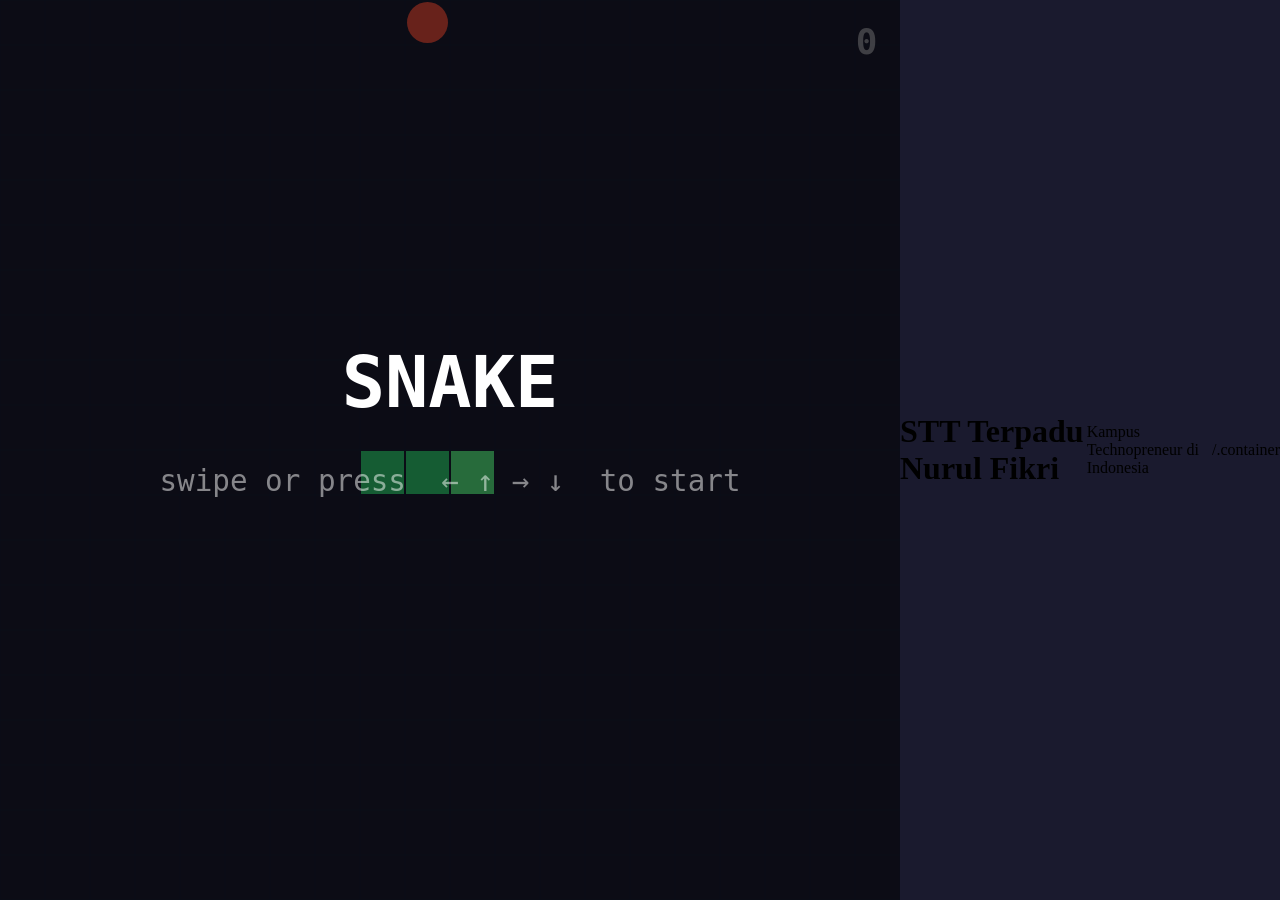
<file: index.html>
<!DOCTYPE html>
<html lang="en">
<head>
  <meta charset="UTF-8">
  <meta name="viewport" content="width=device-width, initial-scale=1">
  <title>Snake</title>
  <link rel="stylesheet" href="style.css">
</head>
<body>
  <canvas id="canvas"></canvas>
  <script src="render.js"></script><!-- defines canvas, ctx, draw() -->
  <script src="input.js"></script><!-- attaches keyboard + touch listeners -->
  <script src="game.js"></script> <!-- state, loop, boot -->

</body>
</html>
<div id="id"></div>
</div class="container">
<h1>STT Terpadu Nurul Fikri</h1>
<p>Kampus Technopreneur di Indonesia<p>
</div>/.container
</file>
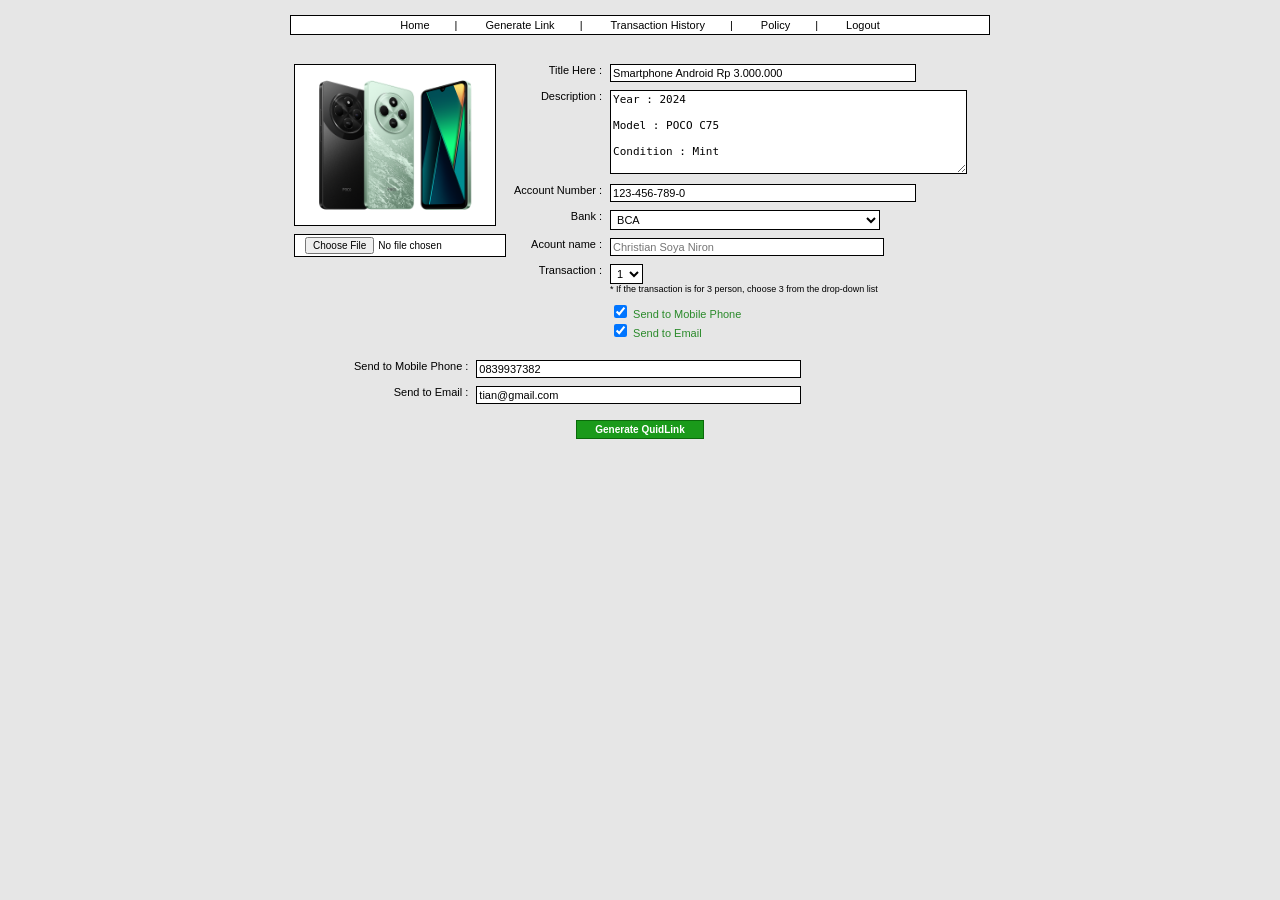
<file: praktikum p4/index.html>
<!DOCTYPE html>
<html>
<head>
  <meta charset="UTF-8">
  <meta name="viewport" content="width=device-width, initial-scale=1">
  <title></title>
</head>
<body>
<!DOCTYPE html>
<html lang="id">
<head>
  <meta charset="UTF-8">
  <title>Form Pemesanan Barang</title>
  <style>
    body { background: #e6e6e6; font-family: Arial, sans-serif; font-size: 11px; margin: 0; padding: 15px; }
    .halaman { width: 700px; margin: 0 auto; }
    .nav { border: 1px solid #000; background: #fff; text-align: center; padding: 3px 0; margin-bottom: 25px; }
    .nav a { color: #000; text-decoration: none; margin: 0 25px; }
    table.utama td { vertical-align: top; padding: 4px; }
    td.label { text-align: right; white-space: nowrap; }
    input[type=text], input[type=email], textarea, select { border: 1px solid #000; background: #fff; font-size: 11px; padding: 2px; }
    .gambar { border: 1px solid #000; background: #fff; width: 200px; height: 160px; display: block; }
    .upload { border: 1px solid #000; background: #fff; padding: 2px 10px; margin-top: 8px; font-size: 10px; }
    .catatan { font-size: 9px; }
    .tombol { background: #1a9a1a; color: #fff; border: 1px solid #0a6a0a; font-size: 10px; font-weight: bold; padding: 3px 18px; }
    .hijau { color: #2a8a2a; }
    .tengah { text-align: center; }
  </style>
</head>
<body>
  <div class="halaman">

    <!-- Navigasi -->
    <div class="nav">
      <a href="#">Home</a>|
      <a href="#">Generate Link</a>|
      <a href="#">Transaction History</a>|
      <a href="#">Policy</a>|
      <a href="#">Logout</a>
    </div>

    <form action="#" method="post" enctype="multipart/form-data">
      <table class="utama" cellspacing="0">
        <tr>
          <!-- Kiri: gambar + tombol upload -->
          <td rowspan="8" style="width:210px;">
            <img class="gambar" src="/foto.jpg" alt="Gambar HP yang dijual">
            <input type="file" name="gambar" accept="image/*" class="upload">
          </td>

          <td class="label"><label for="title">Title Here :</label></td>
          <td><input type="text" id="title" name="title" value="Smartphone Android Rp 3.000.000" size="45"></td>
        </tr>
        <tr>
          <td class="label"><label for="deskripsi">Description :</label></td>
          <td><textarea id="deskripsi" name="deskripsi" rows="6" cols="48">Year : 2024

Model : POCO C75

Condition : Mint</textarea></td>
        </tr>
        <tr>
          <td class="label"><label for="no_rek">Account Number :</label></td>
          <td><input type="text" id="no_rek" name="no_rek" value="123-456-789-0" size="45"></td>
        </tr>
        <tr>
          <td class="label"><label for="bank">Bank :</label></td>
          <td>
            <select id="bank" name="bank" style="width:270px;">
              <option value="BCA" selected>BCA</option>
              <option value="bca">BCA</option>
              <option value="bni">BNI</option>
              <option value="mandiri">Mandiri</option>
            </select>
          </td>
        </tr>
        <tr>
          <td class="label"><label for="pemilik">Acount name :</label></td>
          <td><input type="text" id="pemilik" name="pemilik" placeholder="Christian Soya Niron
          
        
       " size="40"></td>
        </tr>
        <tr>
          <td class="label"><label for="transaksi">Transaction :</label></td>
          <td>
            <select id="transaksi" name="transaksi">
              <option value="1">1</option>
              <option value="2">2</option>
              <option value="3">3</option>
            </select>
            <div class="catatan">* If the transaction is for 3 person, choose 3 from the drop-down list</div>
          </td>
        </tr>
        <tr>
          <td></td>
          <td class="hijau">
            <input type="checkbox" id="kirim_hp" name="kirim_hp" checked>
            <label for="kirim_hp">Send to Mobile Phone</label><br>
            <input type="checkbox" id="kirim_email" name="kirim_email" checked>
            <label for="kirim_email">Send to Email</label>
          </td>
        </tr>
      </table>

      <br>

      <table class="utama" cellspacing="0" style="margin-left:60px;">
        <tr>
          <td class="label"><label for="hp">Send to Mobile Phone :</label></td>
          <td><input type="text" id="hp" name="hp" value="0839937382" size="48"></td>
        </tr>
        <tr>
          <td class="label"><label for="email">Send to Email :</label></td>
          <td><input type="email" id="email" name="email" multiple value="tian@gmail.com" size="48"></td>
        </tr>
      </table>

      <br>
      <div class="tengah">
        <input type="submit" class="tombol" value="Generate QuidLink">
      </div>
    </form>

  </div>
</body>
</html>
</body>

</html>
</file>
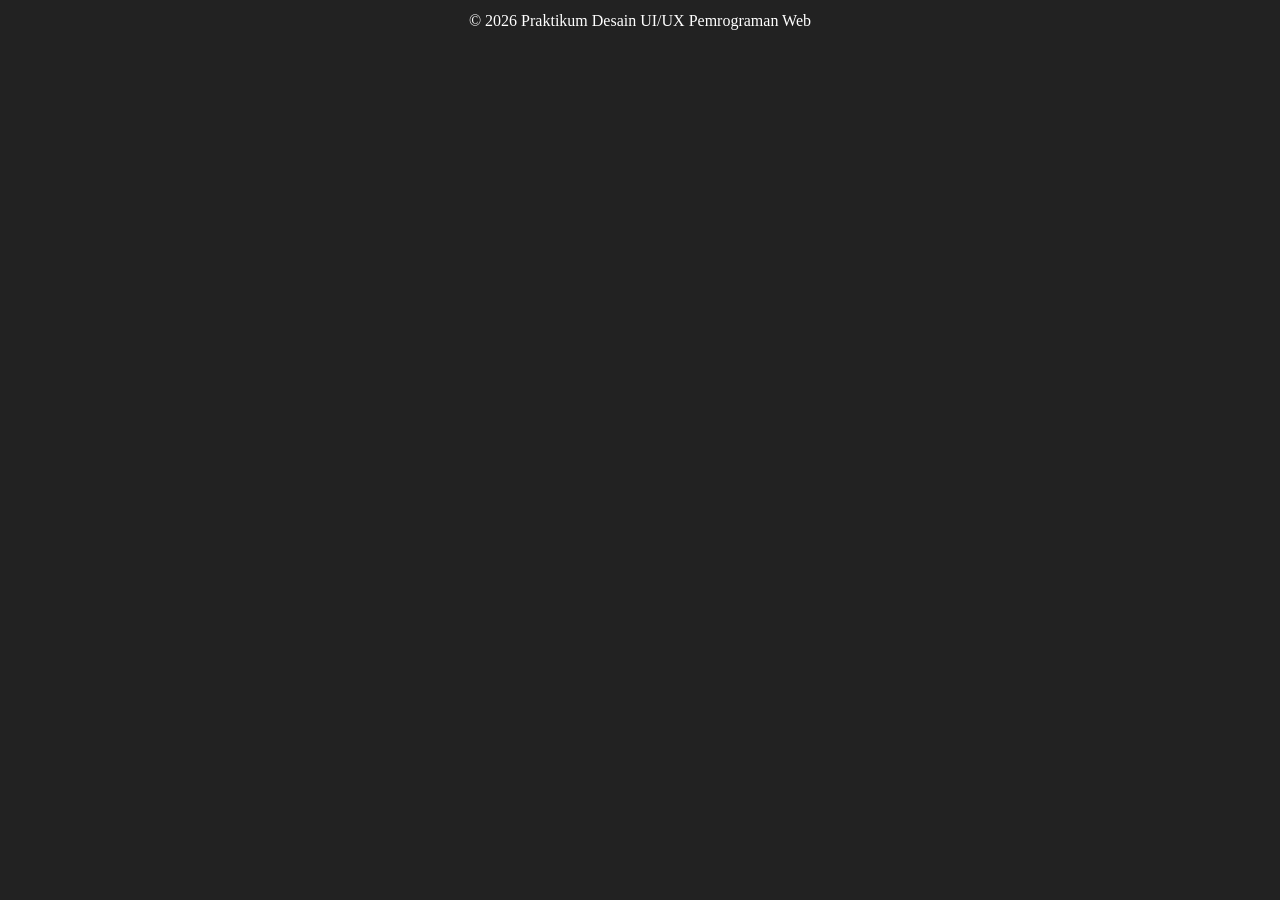
<file: praktikum 3/footer.html>
<!DOCTYPE html>
<html lang="id">
<head>
    <meta charset="UTF-8">
    <title>Footer</title>
</head>
<body bgcolor="#222222" text="#ffffff">
    <p align="center" style="margin: 12px 0;">&copy; 2026 Praktikum Desain UI/UX Pemrograman Web</p>
</body>
</html>
</file>
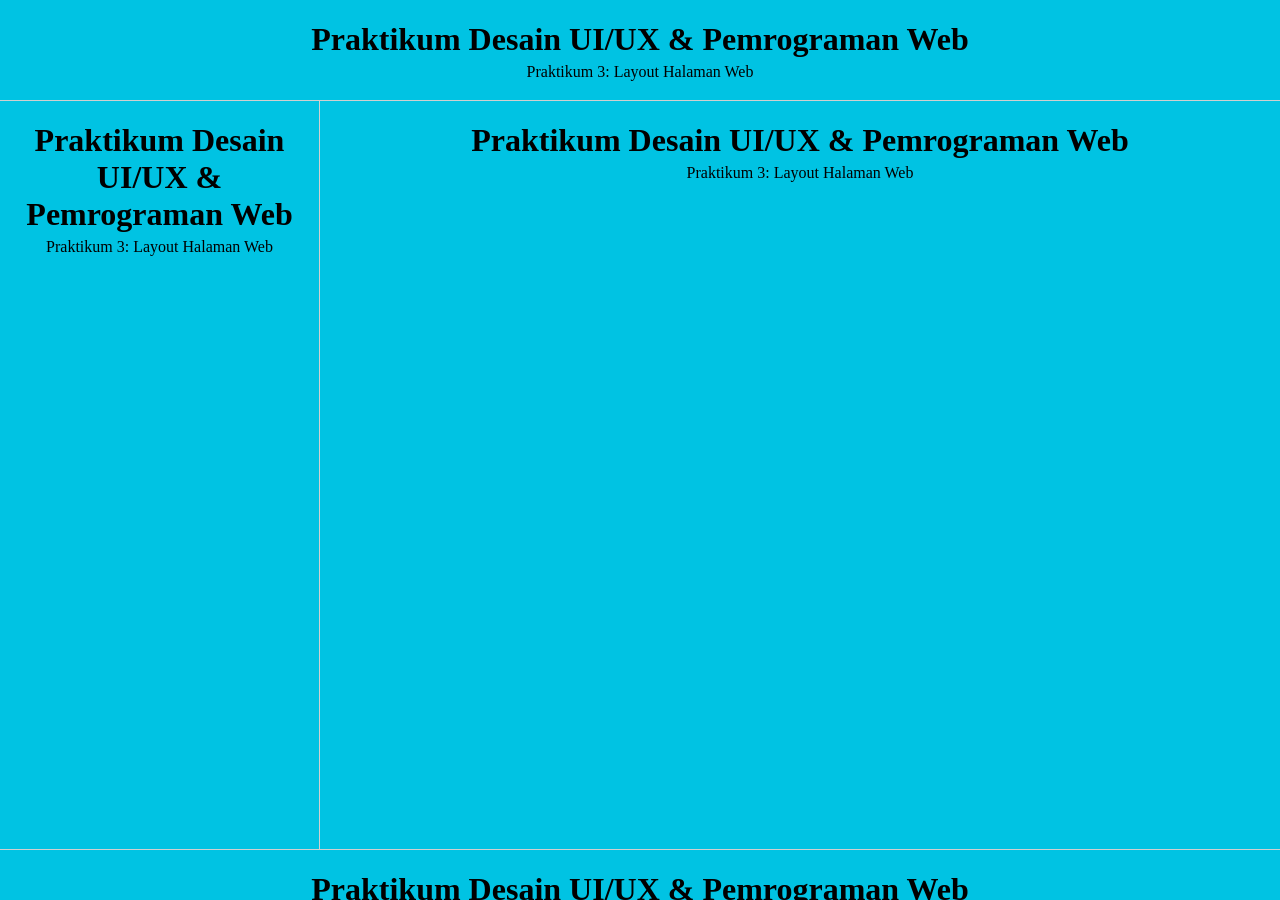
<file: praktikum 3/form.html>
<!DOCTYPE html>
<html lang="en">
<head>
    <meta charset="UTF-8">
    <meta name="viewport" content="width=device-width, initial-scale=1.0">
    <title>Document</title>
</head>

<frameset rows="100, *, 50" frameborder="1" border="1" framespacing="1">

    <!-- Header -->
    <frame src="header.html" name="headerframe" scrolling="no">

    <!-- Sidebar & Main Content -->
    <frameset cols="25%, 75%">
        <frame src="header.html"/praktikum 3/sidebar.html="menuframe">
        <frame src="header.html" /praktikum 3/main.html="showframe">
    </frameset>

    <!-- Footer -->
    <frame src="header.html" /praktikum 3/header.html="footerframe">

</frameset>
</html>
</file>
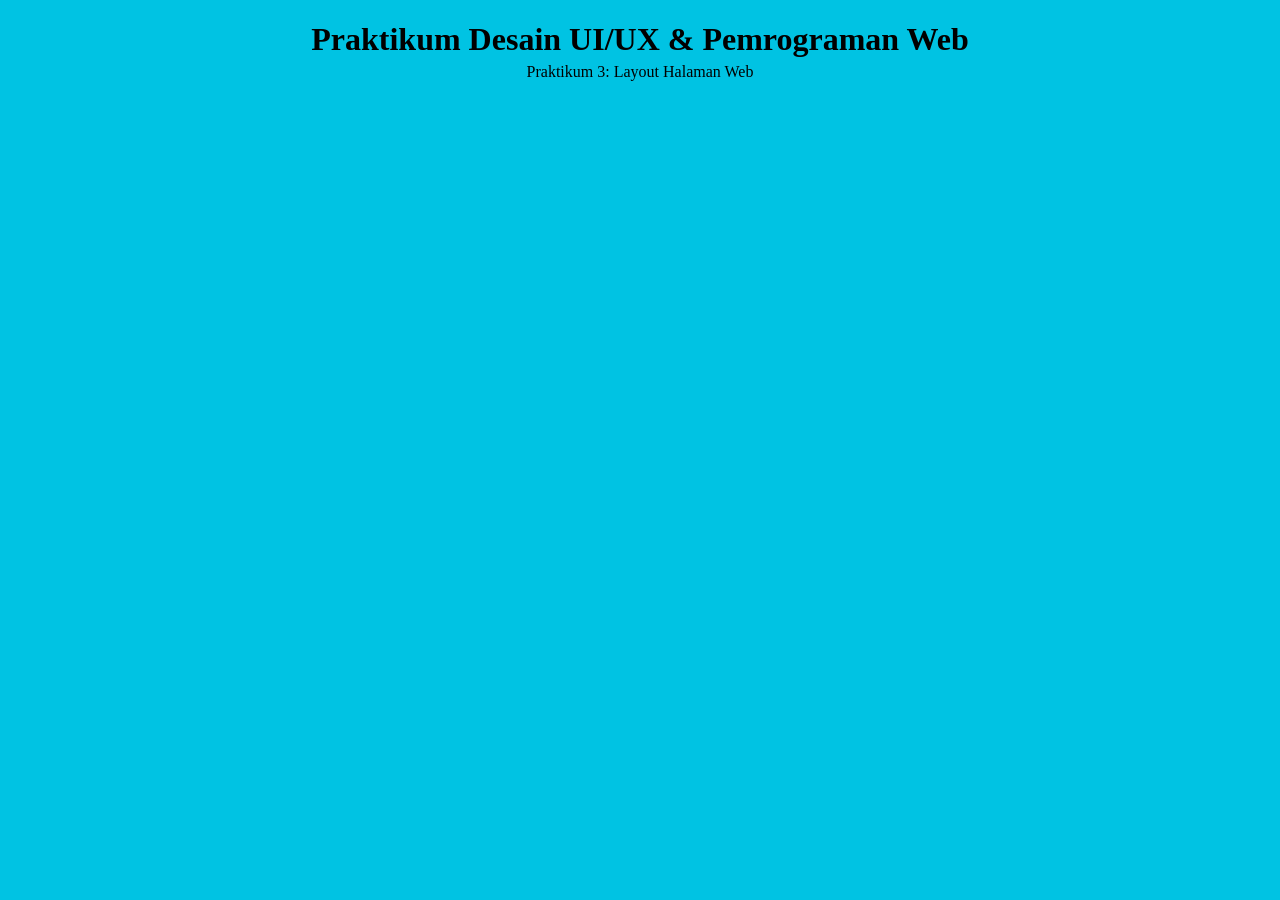
<file: praktikum 3/header.html>
<!DOCTYPE html>
<html lang="id">
<head>
    <meta charset="UTF-8">
    <title>Header</title>
</head>
<body bgcolor="#00c3e3">
    <h1 align="center" style="margin-bottom: 5px;">Praktikum Desain UI/UX & Pemrograman Web</h1>
    <p align="center" style="margin-top: 0;">Praktikum 3: Layout Halaman Web</p>
</body>
</html>
</file>
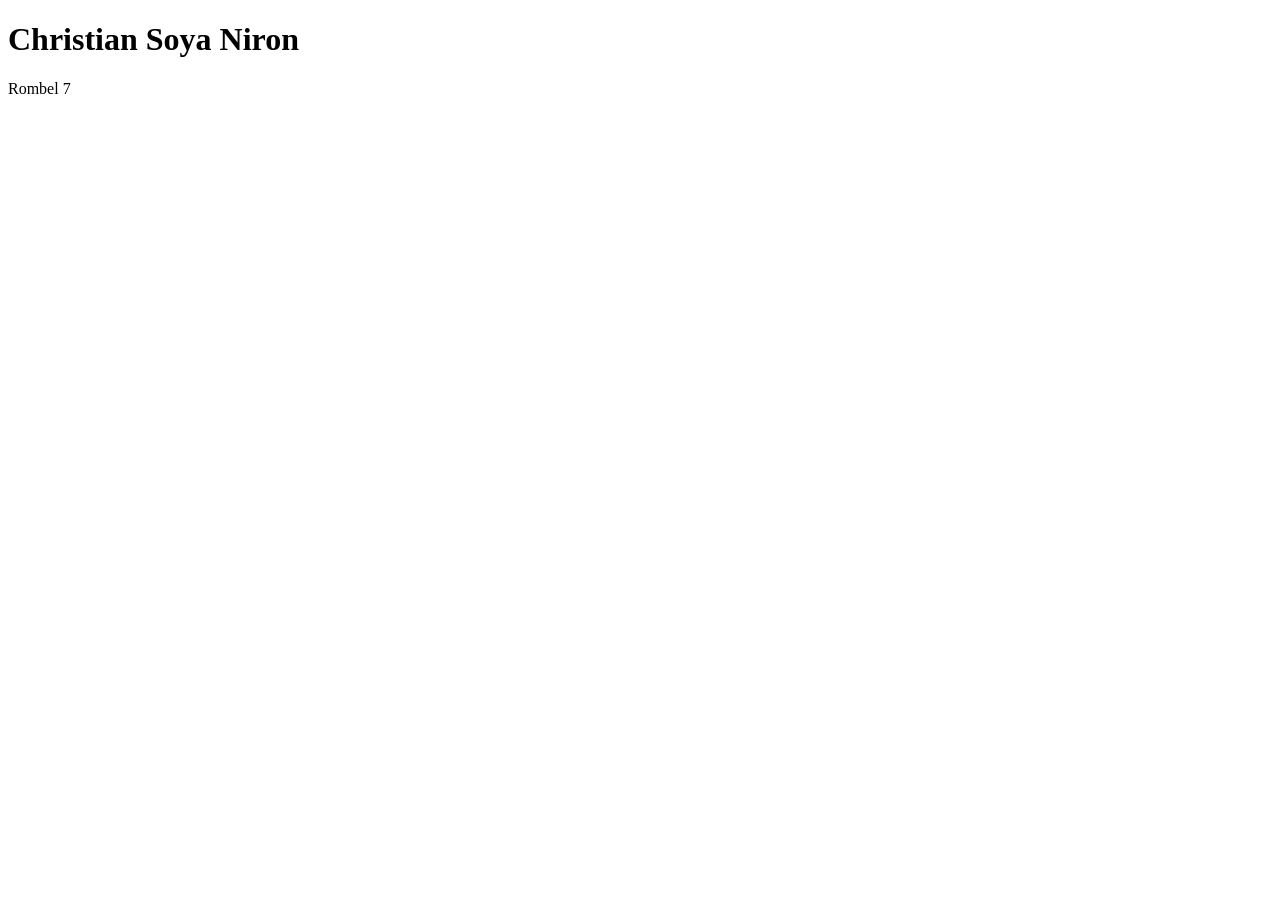
<file: praktikum 3/main.html>
<!DOCTYPE html>
<html lang="id">
<head>
    <meta charset="UTF-8">
    <meta name="viewport" content="width=device-width, initial-scale=1.0">
    <title>Profil Mahasiswa</title>
</head>
<body>

    <h1>Christian Soya Niron</h1>
    <p>Rombel 7</p>

</body>
</html>
</file>
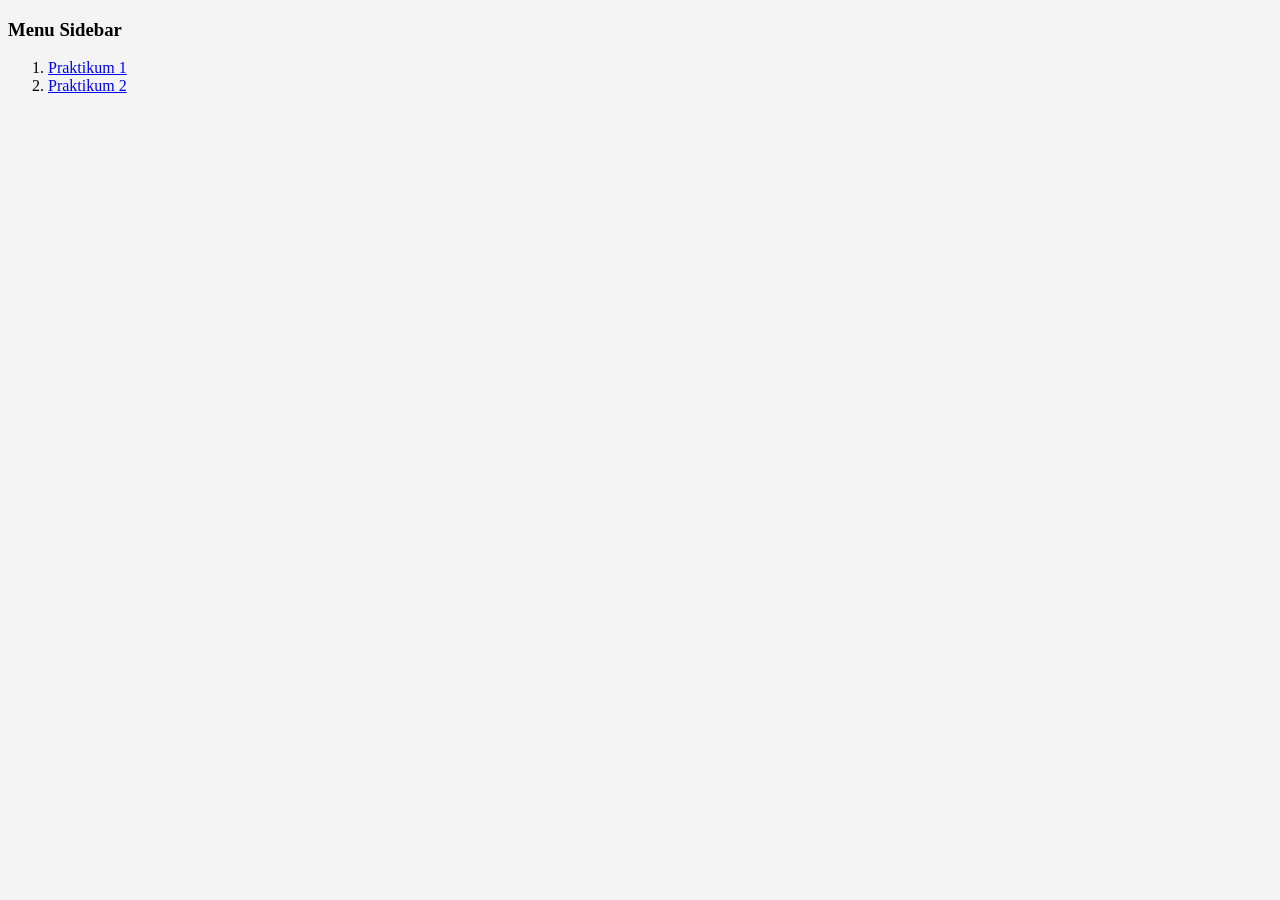
<file: praktikum 3/sidebar.html>
<!DOCTYPE html>
<html lang="en">
<head>
    <meta charset="UTF-8">
    <meta name="viewport" content="width=device-width, initial-scale=1.0">
    <title>Document</title>
</head>
<body bgcolor="#f4f4f4">

    <h3>Menu Sidebar</h3>

    <ol>
        <li>
            <a href="/praktikum 1.html" target="showframe">
                Praktikum 1
            </a>
        </li>
        <li>
            <a href="/praktikum 2.html" target="showframe">
                Praktikum 2
            </a>
        </li>
    </ol>

</body>
</html>
</file>
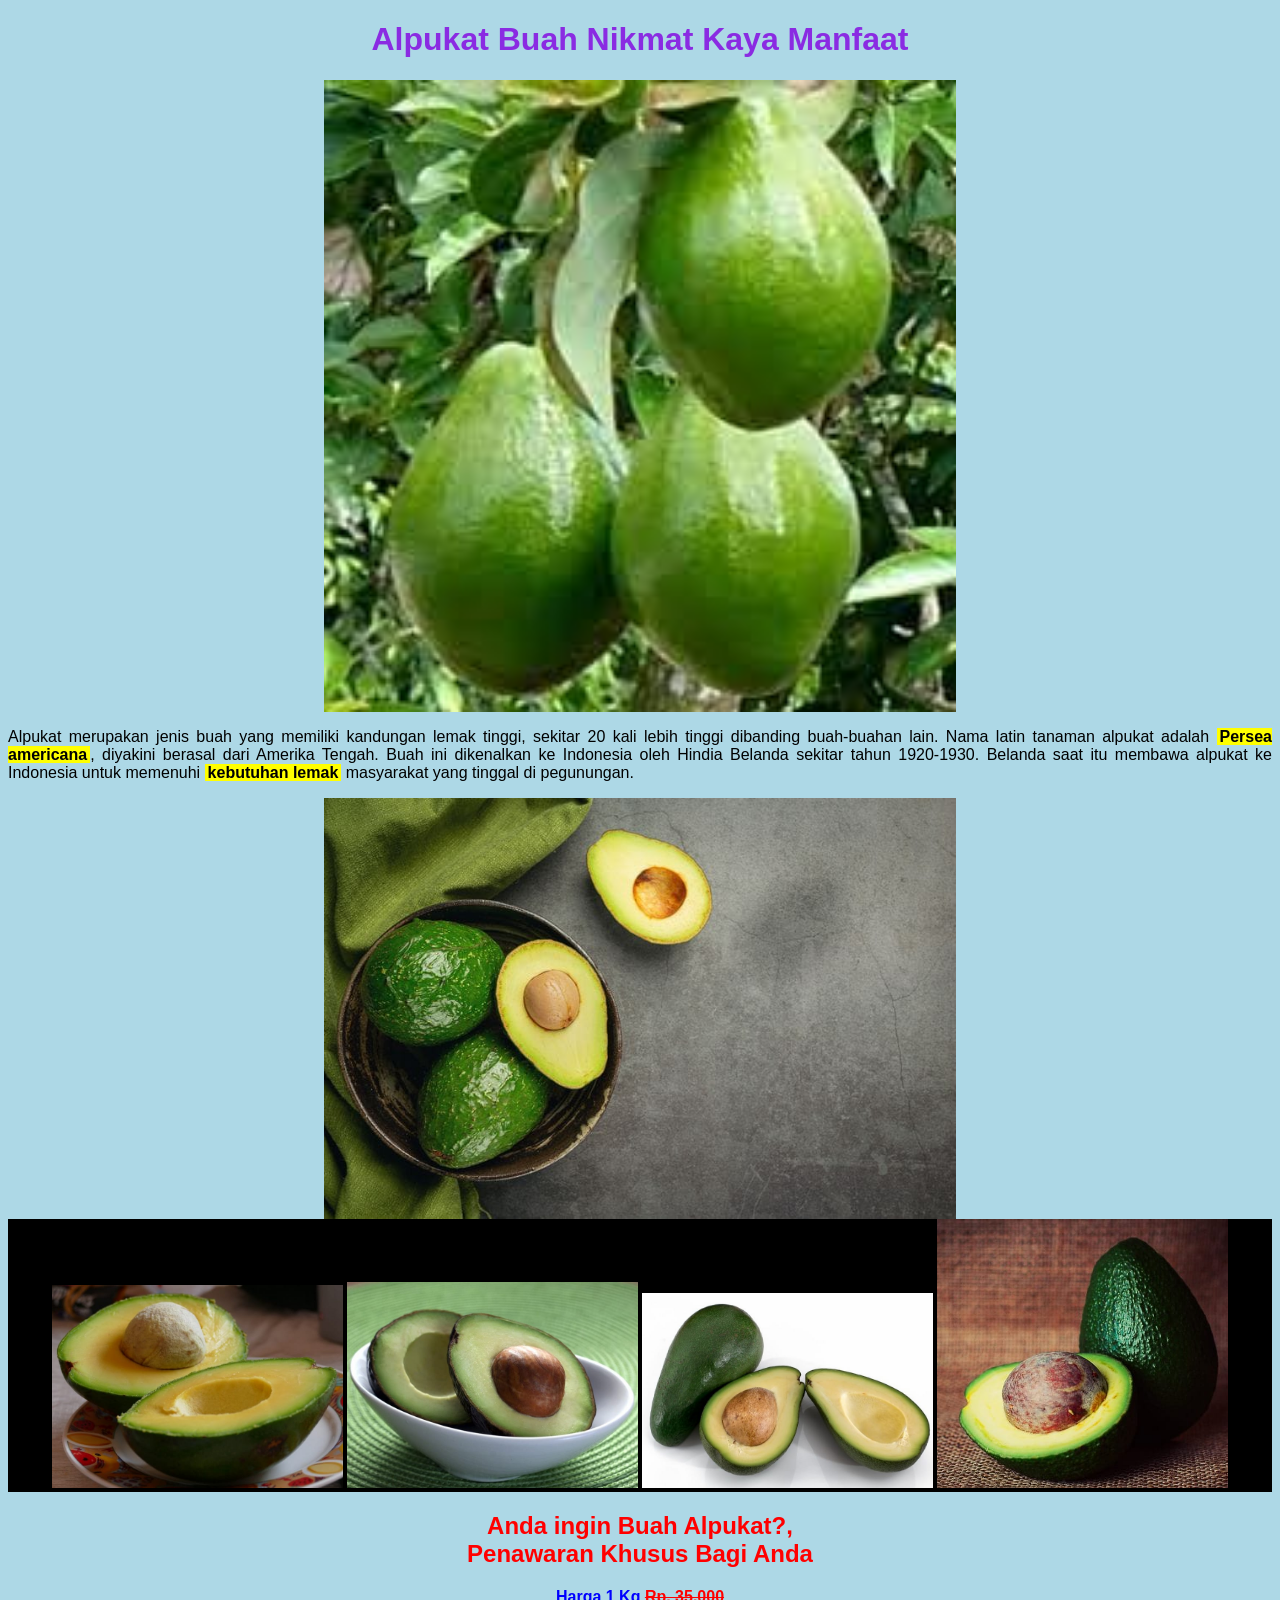
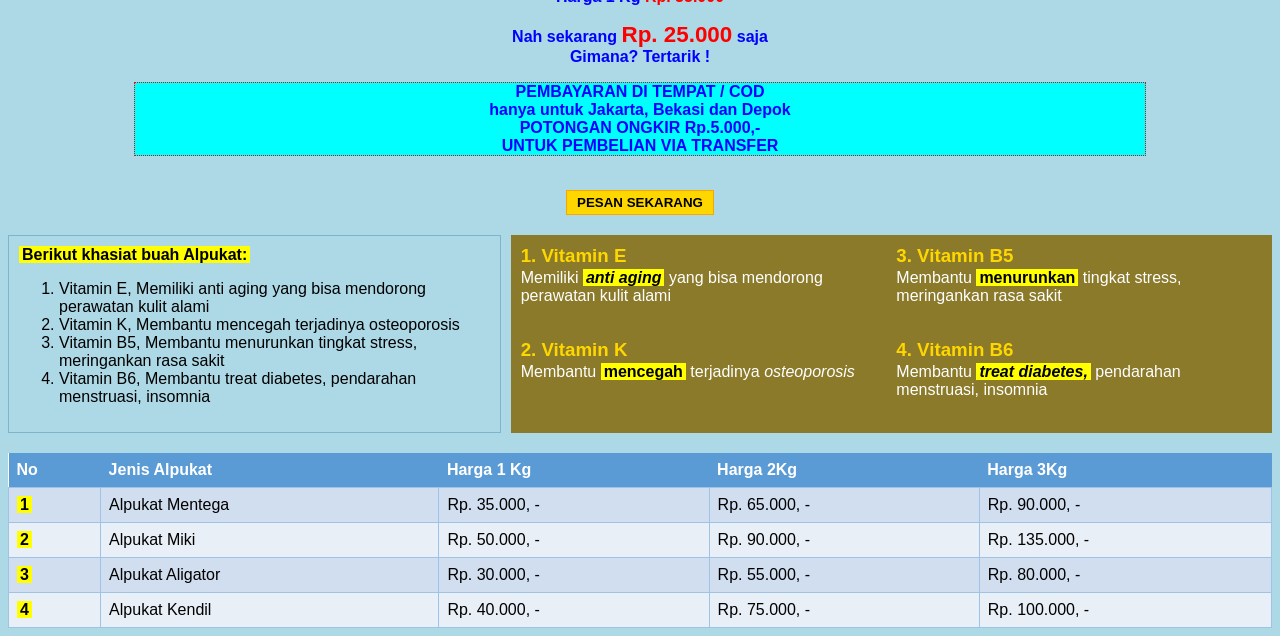
<file: praktikum 4/alpukat.html>
<!DOCTYPE html>
<html lang="id">
<head>
<meta charset="UTF-8">
<meta name="viewport" content="width=device-width, initial-scale=1.0">
<title>Alpukat Buah Nikmat Kaya Manfaat</title>
<style>
/* a. Background dan font halaman */
body {
    background-color: lightblue;
    font-family: 'Lucida Sans', Verdana, sans-serif;
}

/* b. Selector paragraf dan heading 1 */
h1 {
    text-align: center;
    color: blueviolet;
}
p {
    text-align: justify;
    width: fit-content;
}

/* c. Class center untuk gambar */
.center {
    width: 50%;
    display: block;
    margin-left: auto;
    margin-right: auto;
}

/* d. Class foto: background hitam, gambar 23% */
.foto {
    background-color: black;
    text-align: center;
}
.foto img {
    width: 23%;
}

/* e. Class cod */
.cod {
    margin: auto;
    width: 80%;
    margin-left: auto;
    margin-right: auto;
}
.cod p {
    background-color: aqua;
    border: 1px dotted red;
    text-align: center;
    font-weight: bold;
    color: blue;
    width: auto;
}

/* f. Desain penawaran */
.penawaran {
    text-align: center;
}
.penawaran h2 {
    color: red;
}
.penawaran p {
    text-align: center;
    width: auto;
    font-weight: bold;
    color: blue;
}
.coret {
    text-decoration: line-through;
    color: red;
}
.harga-baru {
    font-size: 1.4em;
    color: red;
}
.tombol {
    background-color: gold;
    border: 1px solid orange;
    padding: 4px 10px;
    font-weight: bold;
    cursor: pointer;
}

/* b.1 Highlight teks tebal */
strong, b {
    background-color: yellow;
    color: black;
    padding: 0 3px;
}

/* Khasiat */
.khasiat {
    display: flex;
    flex-wrap: wrap;
    gap: 10px;
    margin: 20px 0;
}
.khasiat .kiri {
    flex: 1 1 250px;
    background-color: #add8e6;
    padding: 10px;
    border: 1px solid #7fb5cc;
}
.khasiat .kanan {
    flex: 2 1 300px;
    background-color: #8a7a2a;
    color: white;
    padding: 10px;
    display: grid;
    grid-template-columns: 1fr 1fr;
    gap: 10px;
}
.khasiat .kanan h3 {
    margin: 0;
    color: #ffd700;
}
.khasiat .kanan p {
    margin: 2px 0 0 0;
    width: auto;
    text-align: left;
}

/* b.2 Tabel */
table {
    border-collapse: collapse;
    width: 100%;
    background-color: white;
}
th {
    background-color: #5b9bd5;
    color: white;
    text-align: left;
    padding: 8px;
}
td {
    padding: 8px;
    border: 1px solid #9dc3e6;
}
tbody tr:nth-child(odd)  { background-color: #d0deef; }
tbody tr:nth-child(even) { background-color: #e9eff7; }
</style>
</head>
<body>

<h1>Alpukat Buah Nikmat Kaya Manfaat</h1>

<img src="alpukat.png" alt="Alpukat 1" class="center">


<p>Alpukat merupakan jenis buah yang memiliki kandungan lemak tinggi, sekitar 20 kali
lebih tinggi dibanding buah-buahan lain. Nama latin tanaman alpukat adalah
<strong>Persea americana</strong>, diyakini berasal dari Amerika Tengah. Buah ini
dikenalkan ke Indonesia oleh Hindia Belanda sekitar tahun 1920-1930. Belanda saat itu
membawa alpukat ke Indonesia untuk memenuhi <b>kebutuhan lemak</b> masyarakat yang
tinggal di pegunungan.</p>
<img src="alpukat2.png" alt="Alpukat 2" class="center">

<!-- d. Foto strip --><div class="foto">
    <img src="alpukat_mentega.png" alt="Alpukat Mentega">
    <img src="alpukat_miki.png" alt="Alpukat Miki">
    <img src="alpukat_aligator.png" alt="Alpukat Aligator">
    <img src="alpukat_kendil.png" alt="Alpukat Kendil">
 </div>

<!-- f. Penawaran -->
<div class="penawaran">
    <h2>Anda ingin Buah Alpukat?,<br>Penawaran Khusus Bagi Anda</h2>
    <p>Harga 1 Kg <span class="coret">Rp. 35.000</span></p>
    <p>Nah sekarang <span class="harga-baru">Rp. 25.000</span> saja<br>Gimana? Tertarik !</p>

    <div class="cod">
        <p>PEMBAYARAN DI TEMPAT / COD<br>
        hanya untuk Jakarta, Bekasi dan Depok<br>
        POTONGAN ONGKIR Rp.5.000,-<br>
        UNTUK PEMBELIAN VIA TRANSFER</p>
    </div>
    <br>
    <button class="tombol">PESAN SEKARANG</button>
</div>

<!-- b.1 Khasiat -->
<div class="khasiat">
    <div class="kiri">
        <strong>Berikut khasiat buah Alpukat:</strong>
        <ol>
            <li>Vitamin E, Memiliki anti aging yang bisa mendorong perawatan kulit alami</li>
            <li>Vitamin K, Membantu mencegah terjadinya osteoporosis</li>
            <li>Vitamin B5, Membantu menurunkan tingkat stress, meringankan rasa sakit</li>
            <li>Vitamin B6, Membantu treat diabetes, pendarahan menstruasi, insomnia</li>
        </ol>
    </div>
    <div class="kanan">
        <div><h3>1. Vitamin E</h3><p>Memiliki <b><i>anti aging</i></b> yang bisa mendorong perawatan kulit alami</p></div>
        <div><h3>3. Vitamin B5</h3><p>Membantu <b>menurunkan</b> tingkat stress, meringankan rasa sakit</p></div>
        <div><h3>2. Vitamin K</h3><p>Membantu <b>mencegah</b> terjadinya <i>osteoporosis</i></p></div>
        <div><h3>4. Vitamin B6</h3><p>Membantu <b><i>treat diabetes,</i></b> pendarahan menstruasi, insomnia</p></div>
    </div>
</div>

<!-- b.2 Tabel -->
<table>
    <thead>
        <tr>
            <th>No</th>
            <th>Jenis Alpukat</th>
            <th>Harga 1 Kg</th>
            <th>Harga 2Kg</th>
            <th>Harga 3Kg</th>
        </tr>
    </thead>
    <tbody>
        <tr><td><b>1</b></td><td>Alpukat Mentega</td><td>Rp. 35.000, -</td><td>Rp. 65.000, -</td><td>Rp. 90.000, -</td></tr>
        <tr><td><b>2</b></td><td>Alpukat Miki</td><td>Rp. 50.000, -</td><td>Rp. 90.000, -</td><td>Rp. 135.000, -</td></tr>
        <tr><td><b>3</b></td><td>Alpukat Aligator</td><td>Rp. 30.000, -</td><td>Rp. 55.000, -</td><td>Rp. 80.000, -</td></tr>
        <tr><td><b>4</b></td><td>Alpukat Kendil</td><td>Rp. 40.000, -</td><td>Rp. 75.000, -</td><td>Rp. 100.000, -</td></tr>
    </tbody>
</table>

</body>
</html>
</file>
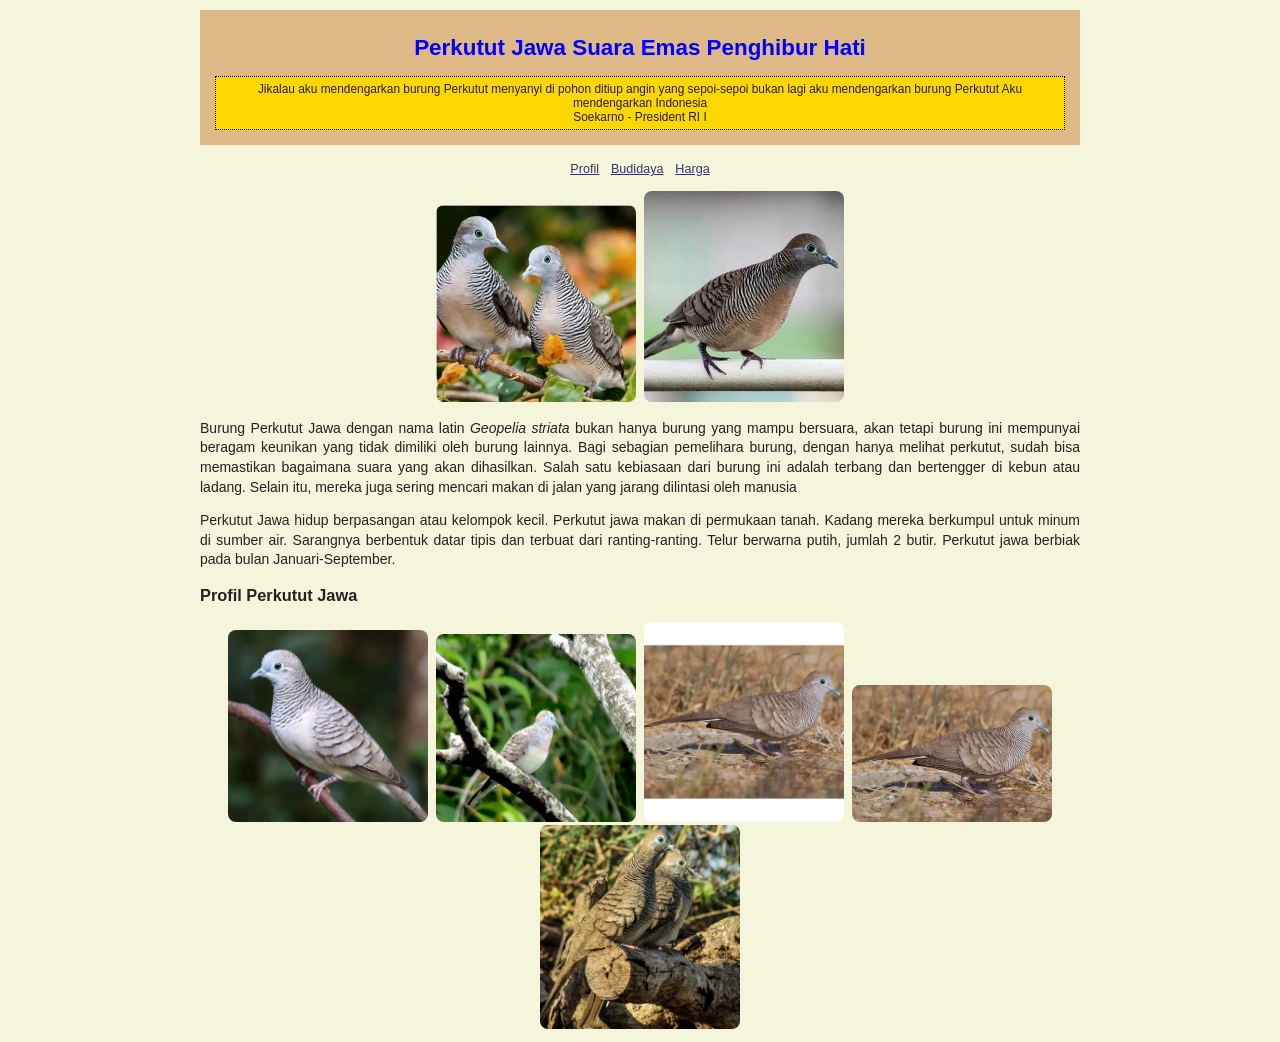
<file: praktikum 4/burung.html>
<!DOCTYPE html>
<html lang="id">
<head>
<meta charset="UTF-8">
<meta name="viewport" content="width=device-width, initial-scale=1.0">
<title>Perkutut Jawa</title>
<link rel="stylesheet" href="/praktikum 4/css/syleku.css">
</head>
<body>
<div class="wadah">

    <header>
        <h1>Perkutut Jawa Suara Emas Penghibur Hati</h1>
        <blockquote>
            Jikalau aku mendengarkan burung Perkutut menyanyi di pohon ditiup angin yang
            sepoi-sepoi bukan lagi aku mendengarkan burung Perkutut Aku mendengarkan Indonesia
            <br>Soekarno - President RI I
        </blockquote>
    </header>

    <nav>
        <a href="#profil">Profil</a>
        <a href="#budidaya">Budidaya</a>
        <a href="#harga">Harga</a>
    </nav>

    <div class="gambar">
        <img src="/praktikum 4/burung1.png" alt="burung1">
        <img src="/praktikum 4/burung2.png" alt="burung2">
    </div>

    <p class="pembuka">
        <span class="kapital">B</span>urung Perkutut Jawa dengan nama latin
        <i>Geopelia striata</i> bukan hanya burung yang mampu bersuara, akan tetapi burung ini
        mempunyai beragam keunikan yang tidak dimiliki oleh burung lainnya. Bagi sebagian
        pemelihara burung, dengan hanya melihat perkutut, sudah bisa memastikan bagaimana suara
        yang akan dihasilkan. Salah satu kebiasaan dari burung ini adalah terbang dan bertengger
        di kebun atau ladang. Selain itu, mereka juga sering mencari makan di jalan yang jarang
        dilintasi oleh manusia
    </p>

    <p>
        Perkutut Jawa hidup berpasangan atau kelompok kecil. Perkutut jawa makan di permukaan
        tanah. Kadang mereka berkumpul untuk minum di sumber air. Sarangnya berbentuk datar
        tipis dan terbuat dari ranting-ranting. Telur berwarna putih, jumlah 2 butir. Perkutut
        jawa berbiak pada bulan Januari-September.
    </p>

    <h3 id="profil">Profil Perkutut Jawa</h3>
    <div class="gambar">
  <img src="/praktikum 4/burung3.png" alt="burung3">
  <img src="/praktikum 4/burung4.png" alt="burung4">
  <img src="/praktikum 4/burung5.jpg" alt="burung5">
  <img src="/praktikum 4/burung5.png" alt="burung5">
    <img src="/praktikum 4/burung6.png" alt="burung6">
</div>

</div>
</body>
</html>
</file>
<file: style.css>
*, *::before, *::after { box-sizing: border-box; }

body {
  margin: 0;
  display: flex;
  justify-content: center;
  align-items: center;
  min-height: 100vh;
  background: #1a1a2e;
}

canvas {
  display: block;
  /* Pixel-perfect scaling — no blurry edges */
  image-rendering: pixelated;
  image-rendering: crisp-edges;
}
</file>
<file: praktikum 4/css/syleku.css>
* {
    box-sizing: border-box;
}

body {
    max-width: 900px;
    margin: 0 auto;
    padding: 10px;
    background-color: #f5f5dc;
    font-family: Verdana, 'Lucida Sans', sans-serif;
    font-size: 14px;
    color: #222;
}

/* Header */
header {
    background-color: burlywood;
    padding: 15px;
    text-align: center;
}

h1 {
    color: blue;
    font-size: 1.6em;
    margin: 10px 0 15px 0;
}

blockquote {
    background-color: gold;
    border: 1px dotted black;
    margin: 0 auto;
    padding: 5px 10px;
    font-size: 0.85em;
    text-align: center;
}

/* Navigasi */
nav {
    text-align: center;
    margin: 15px 0;
}

nav a {
    color: #333366;
    margin: 0 4px;
    font-size: 0.9em;
}

nav a:hover {
    color: red;
}

/* Gambar */
.gambar {
    text-align: center;
}

.gambar img {
    width: 40%;
    max-width: 200px;
    border-radius: 8px;
    margin: 0 2px;
}

/* Paragraf */
p {
    text-align: justify;
    line-height: 1.4;
}

/* Huruf pertama besar (drop cap) */
.awal::first-letter {
    float: left;
    font-size: 3em;
    line-height: 0.9;
    color: blue;
    padding-right: 3px;
}

h4 {
    margin-top: 10px;
}
</file>
